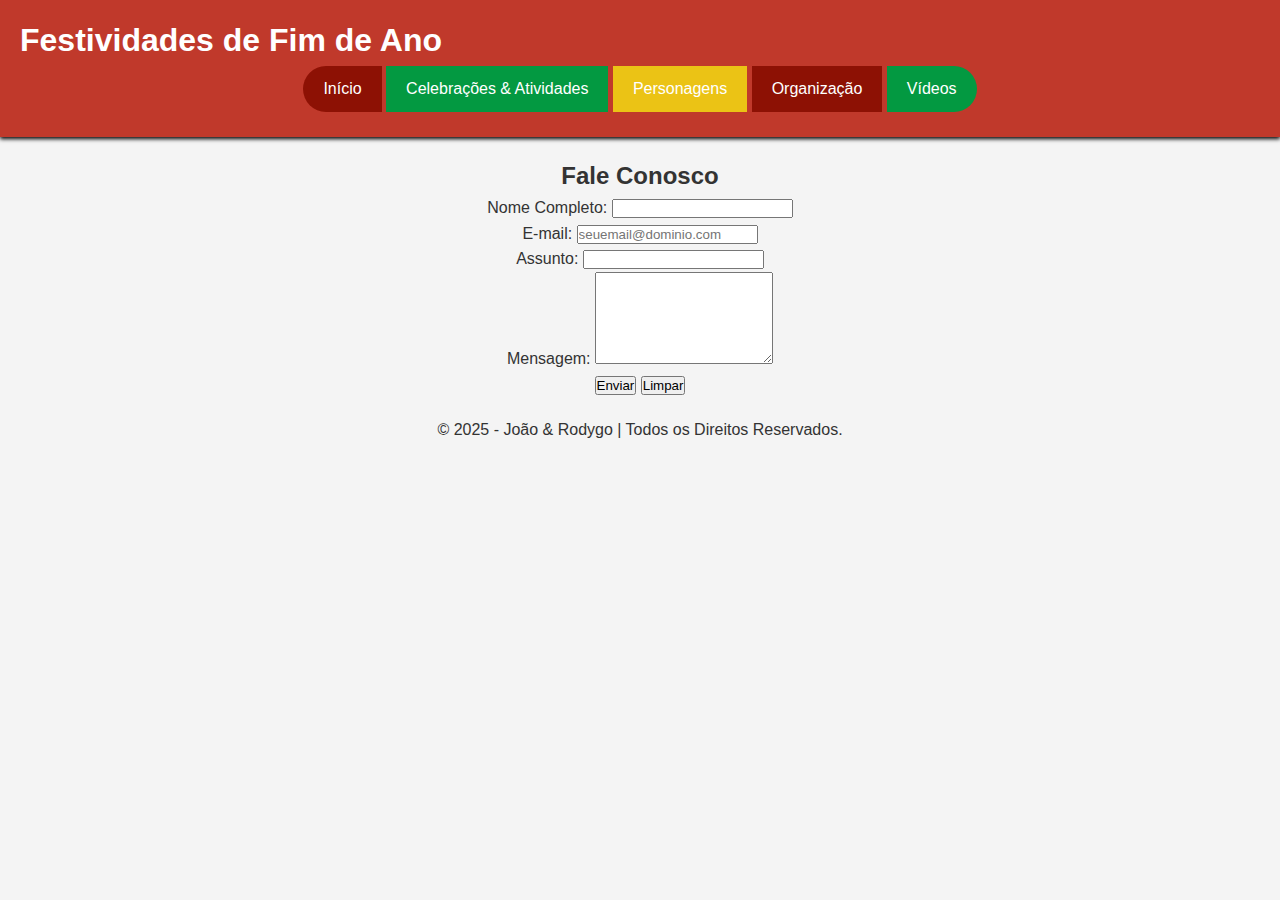
<file: contato.html>
<!DOCTYPE html>
<html lang="pt-br">
<head>
    <meta charset="UTF-8">
    <meta name="viewport" content="width=device-width, initial-scale=1.0">
    <title>Envie sua Mensagem</title>
    <meta name="description" content="Entre em contato conosco para enviar dúvidas e sugestões sobre as festividades.">
    <link rel="icon" href="imagens.jpg" type="image/x-icon">
    <link rel="stylesheet" href="estilo.css">
</head>
<body>
    <header>
        <h1>Festividades de Fim de Ano</h1>
        <nav>
            <ul>
                <li><a href="index.html">Início</a></li>
                <li class="menu"><a href="celebracoes.html">Celebrações & Atividades</a></li>
                <li class="menu"><a href="personalidades.html">Personagens</a></li>
                <li class="menu"><a href="organizacao.html">Organização</a></li>
                <li class="menu"><a href="videos.html">Vídeos</a></li>
            </ul>
        </nav>
    </header>
<center>
    <main>
        <section class="formulario-contato">
            <h2>Fale Conosco</h2>
            <form action="processa.html" method="POST" id="form-contato">
                <div>
                    <label for="nome">Nome Completo:</label>
                    <input type="text" id="nome" name="nome" required maxlength="100">
                </div>
                <div>
                    <label for="email">E-mail:</label>
                    <input type="email" id="email" name="email" required placeholder="seuemail@dominio.com">
                </div>
                <div>
                    <label for="assunto">Assunto:</label>
                    <input type="text" id="assunto" name="assunto" required maxlength="50">
                </div>
                <div>
                    <label for="mensagem">Mensagem:</label>
                    <textarea id="mensagem" name="mensagem" rows="6" required></textarea>
                </div>
                
                <div class="botoes">
                    <button type="submit">Enviar</button>
                    <button type="reset">Limpar</button>
                </div>
            </form>
        </section>
    </main>
</center>

    <footer>
        <center><p>&copy; 2025 - João & Rodygo | Todos os Direitos Reservados.</p></center>
    </footer>
</body>
</html>
</file>
<file: estilo.css>
:root {
    --cor-principal: #C0392B; 
    --cor-secundaria: #27AE60; 
    --cor-fundo: #F4F4F4;
    --cor-texto: #333;
    --cor-clara: #FFFFFF;
}

* {
    margin: 0;
    padding: 0;
    box-sizing: border-box;
}

body {
    font-family: 'Arial', sans-serif;
    line-height: 1.6;
    color: var(--cor-texto);
    background-color: var(--cor-fundo);
}

a {
    text-decoration: none;
    color: var(--cor-principal);
}

ul {
    list-style: none;
}

main {
    padding: 20px;
    max-width: 1200px;
    margin: 0 auto;
}


header {
    background: var(--cor-principal);
    color: var(--cor-clara);
    padding: 15px 20px;
    box-shadow: 0 2px 4px #020000;
}

.main-nav {
    display: flex;
    justify-content: space-between;
    align-items: center;
    max-width: 1200px;
    margin: 0 auto;
}

.main-nav h1 {
    font-size: 1.5em;
    color: var(--cor-clara);
}

.nav-links {
    display: flex;
    gap: 20px;
}

.nav-links a {
    color: var(--cor-clara);
    padding: 5px 10px;
    transition: background-color 0.3s;
}

.nav-links a:hover {
    background-color: #555;
    border-radius: 5px;
}

.menu-toggle {
    display: none; 
    background: none;
    border: none;
    color: var(--cor-clara);
    font-size: 1.8em;
    cursor: pointer;
}

.menu-responsivel {
    background-color: var(--cor-principal);
    width: 100%;
    padding: 15px 0; 
    margin: 0;
}


nav {
    width: 100%;
    margin: 0 auto; 
}

nav ul {
    list-style: none;
    padding: 0;
    margin: 0;
    text-align: center; 
    white-space: nowrap; 
    padding-bottom: 10px; 
}


li {
    list-style: none;
    display: inline-block;
    
    a {
        display: block;
        padding: 10px 20px;
        text-decoration: none;
        font-size: 16px;
        position: relative;
        color: var(--cor-clara); 
        border-radius: 0; 
        text-align: center;
        transition-duration: 0.25s;
        
        &:hover{
            color: #020000;
        }
    }
    
   
    &:nth-child(1) a { background-color: #8d1104; }
    &:nth-child(2) a { background-color: #039941; }
    &:nth-child(3) a { background-color: #ebc315; }
    &:nth-child(4) a { background-color: #8d1104; }
    &:nth-child(5) a { background-color: #039941; }
    &:nth-child(6) a { background-color: #ebc315; } 
    
    &.active a{
        color: var(--cor-clara);
        font-weight: bold;
    }


    &:first-child a {
        border-top-left-radius: 50px;
        border-bottom-left-radius: 50px;
    }

    &:last-child a {
        border-top-right-radius: 50px;
        border-bottom-right-radius: 50px;
    }
}


.dot {
    background-color: var(--cor-fundo); 
    width: 6px;
    height: 6px;
    position: absolute;
    bottom: 0; 
    left: 0;
    border-radius: 50%;
    transition-duration: 0.5s;
}


.introducao {
    text-align: center;
    padding: 40px 20px;
    background: var(--cor-texto);
    border-radius: 8px;
    margin-bottom: 20px;
}

.introducao h2 {
    color: var(--cor-principal);
    margin-bottom: 10px;
}

.introducao p {
    font-size: 1.1em;
}


.cards-principais h3 {
    text-align: center;
    margin: 30px 0 20px;
    color: var(--cor-texto);
}

.card-container {
    display: flex;
    justify-content: center;
    gap: 30px;
    margin-bottom: 30px;
}

.card {
    background: var(--cor-clara);
    border-radius: 8px;
    overflow: hidden;
    box-shadow: 0 4px 10px #020000;
    transition: transform 0.3s, box-shadow 0.3s;
    width: 45%; 
    text-align: center;
}

.card:hover {
    transform: translateY(-5px);
    box-shadow: 0 6px 15px #020000
}

.card img {
    width: 100%;
    height: 200px;
    object-fit: cover;
}

.card h4 {
    color: var(--cor-principal);
    margin: 15px 0 5px;
    font-size: 1.2em;
}

.card p {
    padding: 0 15px 15px;
    font-size: 0.9em;
    color: var(--cor-texto);
}


.conteudos-relacionados {
    background: var(--cor-clara);
    padding: 20px;
    border-left: 5px solid var(--cor-secundaria);
    border-radius: 0 8px 8px 0;
    margin-bottom: 30px;
}

.conteudos-relacionados h3 {
    color: var(--cor-secundaria);
    margin-bottom: 15px;
    font-size: 1.3em;
}

.conteudos-relacionados li {
    padding: 8px 0;
    border-bottom: 1px dashed #DDD;
}

.conteudos-relacionados li:last-child {
    border-bottom: none;
}

.conteudos-relacionados a {
    color: var(--cor-texto);
    display: block;
    transition: color 0.3s;
}

.conteudos-relacionados a:hover {
    color: var(--cor-principal);
    padding-left: 5px;
}


.rodape-padrao {
    background: var(--cor-texto);
    color: #AAA;
    text-align: center;
    padding: 20px 0;
    font-size: 0.9em;
}

.rodape-padrao a {
    color: var(--cor-secundaria);
}

.rodape-padrao a:hover {
    color: var(--cor-clara);
}


.secao-organizacao article {
    background-color: var(--cor-clara);
    padding: 25px;
    border-radius: 8px;
    border-left: 5px solid var(--cor-secundaria); 
    margin-bottom: 25px;
    box-shadow: 0 2px 5px #020000;
    display: flex;
    align-items: center;
}

.secao-organizacao article h3 {
    color: var(--cor-principal);
    width: 100%; 
    margin-bottom: 30px;
    font-size: 1.5em;
}

.secao-organizacao article p,
.secao-organizacao article ul {
    flex: 2; 
    padding-right: 40px;
    margin-bottom: 50px;
}

.secao-organizacao article ul {
    list-style: square;
    margin-left: 20px;
}

.secao-organizacao article img {
    flex: 1; 
    max-width: 600px; 
    height: auto;
    border-radius: 5px;
    object-fit: cover;
}


.secao-cards-categorias {
    display: flex;
    flex-wrap: wrap;
    gap: 20px;
    justify-content: center;
    padding: 0;
    background-color: transparent;
    box-shadow: none;
}

.card-categoria {
    flex: 1 1 300px; 
    background-color: var(--cor-clara);
    border-radius: 10px;
    overflow: hidden; 
    box-shadow: 0 4px 10px #020000;
    transition: transform 0.3s;
}

.card-categoria:hover {
    transform: translateY(-3px);
}

.card-categoria img {
    width: 100%;
    height: 200px; 
    object-fit: cover; 
    display: block;
}

.card-categoria h3 {
    color: var(--cor-principal);
    padding: 15px 15px 5px;
}

.card-categoria p {
    padding:  15px 15px 15px;
    font-size: 0.95em;
}

.card-categoria a {
    display: block;
    text-align: center;
    padding: 6px;
    background-color: var(--cor-secundaria);
    color: var(--cor-texto);
    text-decoration: none;
    font-weight: bold;
    transition: background-color 0.3s;
    
}

.card-categoria a:hover {
    background-color: #fdd835;
}

.personagens-page {
    padding: 20px;
    max-width: 1200px;
    margin: 0 auto;
}

.personagens-page h1 {
    text-align: center;
    color: #333;
    margin-bottom: 10px;
}

.personagens-page .introducao {
    text-align: center;
    margin-bottom: 40px;
    color: #666;
    font-size: 1.1em;
}


.cards-grid {
    display: grid;
   
    grid-template-columns: repeat(auto-fit, minmax(280px, 1fr));
    gap: 30px;
}


.personagem-card {
    background-color: var(--cor-fundo);
    border-radius: 10px;
    box-shadow: 0 4px 10px var(--cor-texto);
    padding: 20px;
    text-align: center;
    transition: transform 0.3s ease;
}

.personagem-card:hover {
    transform: translateY(-5px); 
    box-shadow: 0 6px 15px var(--cor-texto);
}

.personagem-card img {
    width: 100%; 
    max-height: 200px; 
    object-fit: cover; 
    border-radius: 8px;
    margin-bottom: 15px;
}

.personagem-card h2 {
    font-size: 1.5em;
    color: var(--cor-principal); 
    margin-bottom: 10px;
}

.personagem-card p {
    font-size: 0.95em;
    color: #555;
    line-height: 1.4;
}

.pagina-videos {
    padding: 20px;
    max-width: 1200px;
    margin: 0 auto;
    text-align: center;
}

.pagina-videos h1 {
    margin-bottom: 10px;
}

.pagina-videos .introducao {
    margin-bottom: 40px;
    color: #666;
}


.videos-grid {
    display: grid;
    grid-template-columns: repeat(auto-fit, minmax(300px, 1fr));
    gap: 30px; 
    text-align: left;
}


.video-card {
    background-color: var(--cor-clara);
    border-radius: 10px;
    box-shadow: 0 4px 10px #020000;
    overflow: hidden;
    transition: box-shadow 0.3s;
}

.video-card:hover {
    box-shadow: 0 8px 15px #020000;
}

.video-card a {
    text-decoration: none;
    color: inherit; 
    display: block;
}


.capa {
    position: relative;
    width: 100%;
   
    padding-top: 56.25%; 
    overflow: hidden;
}

.capa img {
    position: absolute;
    top: 0;
    left: 0;
    width: 100%;
    height: 100%;
    object-fit: cover;
    transition: transform 0.3s;
}

.video-card:hover .video-thumbnail img {
    transform: scale(1.05); 
}

.play-icon {
    position: absolute;
    top: 50%;
    left: 50%;
    transform: translate(-50%, -50%);
    font-size: 3em;
    color: var(--cor-clara);
    background-color: #020000;
    border-radius: 50%;
    width: 70px;
    height: 70px;
    line-height: 65px; 
    text-align: center;
    pointer-events: none; 
}


.video-card h3 {
    font-size: 1.2em;
    padding: 15px 15px 5px 15px;
    color: var(--cor-principal); 
}

.video-card p {
    font-size: 0.9em;
    color: #555;
    padding: 0 15px 15px 15px;
}
</file>
